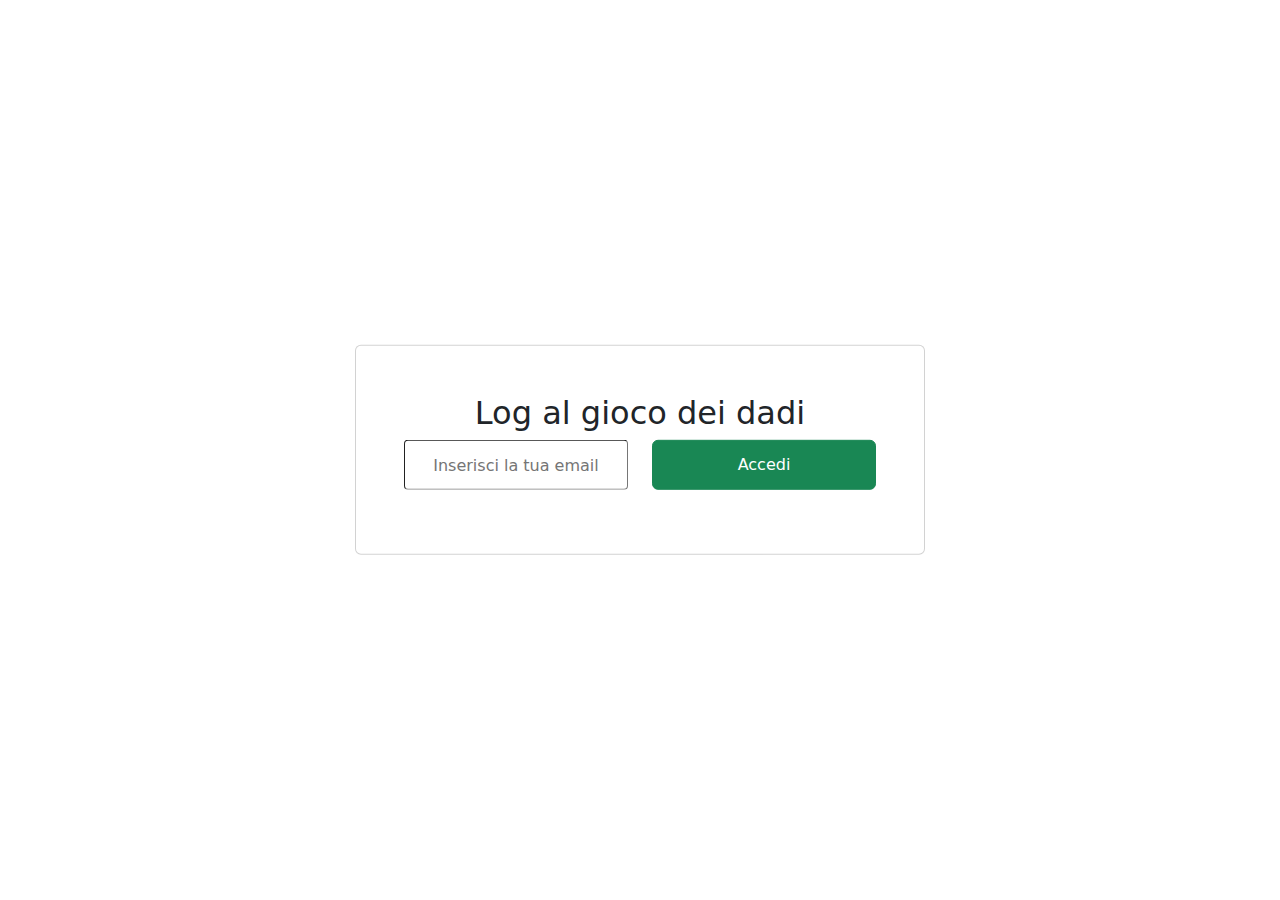
<file: BONUS/index.html>
<!DOCTYPE html>
<html lang="en">
<head>
    <meta charset="UTF-8">
    <meta name="viewport" content="width=device-width, initial-scale=1.0">
    <link href="https://cdn.jsdelivr.net/npm/bootstrap@5.3.3/dist/css/bootstrap.min.css" rel="stylesheet" integrity="sha384-QWTKZyjpPEjISv5WaRU9OFeRpok6YctnYmDr5pNlyT2bRjXh0JMhjY6hW+ALEwIH" crossorigin="anonymous">
    <link rel="stylesheet" href="https://cdnjs.cloudflare.com/ajax/libs/font-awesome/6.5.2/css/all.min.css" integrity="sha512-SnH5WK+bZxgPHs44uWIX+LLJAJ9/2PkPKZ5QiAj6Ta86w+fsb2TkcmfRyVX3pBnMFcV7oQPJkl9QevSCWr3W6A==" crossorigin="anonymous" referrerpolicy="no-referrer" />
    <link rel="stylesheet" href="./css/style.css">
    <title>Gioco dei dadi</title>
</head>
<body>
    <div class="container">
        <div class="row"> 
            <div class="col-12 position-relative vh-100 w-100">
                <div id="log-in-card" class="card p-5 text-center" data-bs-toggle="tooltip" data-bs-placement="top"
                data-bs-custom-class="custom-tooltip"
                data-bs-title="highroller@boolean.com funziona!">
                    <h2 class="">Log al gioco dei dadi</h2>
                    <div class="input-container">
                        <div class="row">
                            <div class="col-12 col-lg-6">
                                <input type="email" id="emailInput" class="text-center w-100 rounded-1 border-1" placeholder="Inserisci la tua email">
                            </div>
                            <div class="col-12 col-lg-6">
                                <button type="button" class="btn btn-success w-100" id="logIn">Accedi</button>
                            </div>
                        </div>
                    </div>
                    <p id="notRegistered"></p>
                </div>
                <div class="container vh-100 position-relative">
                    <div id="welcomeMsg" class="d-none">
                        <h1 class="text-center mt-5 fs-custom">Gioco dei Dadi</h1>
                        <div class="row my-5">
                            <div class="col-12 d-flex justify-content-center">
                                <button class="btn btn-danger" id="diceStart">Lancia un dado</button>
                            </div>
                        </div>
                        <div id="gameOutput"></div>
                    </div>
                    <div id="iconsGame" class="d-none">
                        <div class="user">
                            <i class="fa-solid fa-user me-5"></i>
                            <div id="userResults"></div>
                        </div>
                        <div class="computer">
                            <div id="computerResults"></div>
                            <i class="fa-solid fa-computer ms-5"></i>
                        </div>
                    </div>
                    
                </div>
            </div>
        </div>
    </div>
<script src="https://cdn.jsdelivr.net/npm/bootstrap@5.3.3/dist/js/bootstrap.bundle.min.js" integrity="sha384-YvpcrYf0tY3lHB60NNkmXc5s9fDVZLESaAA55NDzOxhy9GkcIdslK1eN7N6jIeHz" crossorigin="anonymous"></script>
<script src="./js/script.js"></script>
</body>
</html>
</file>
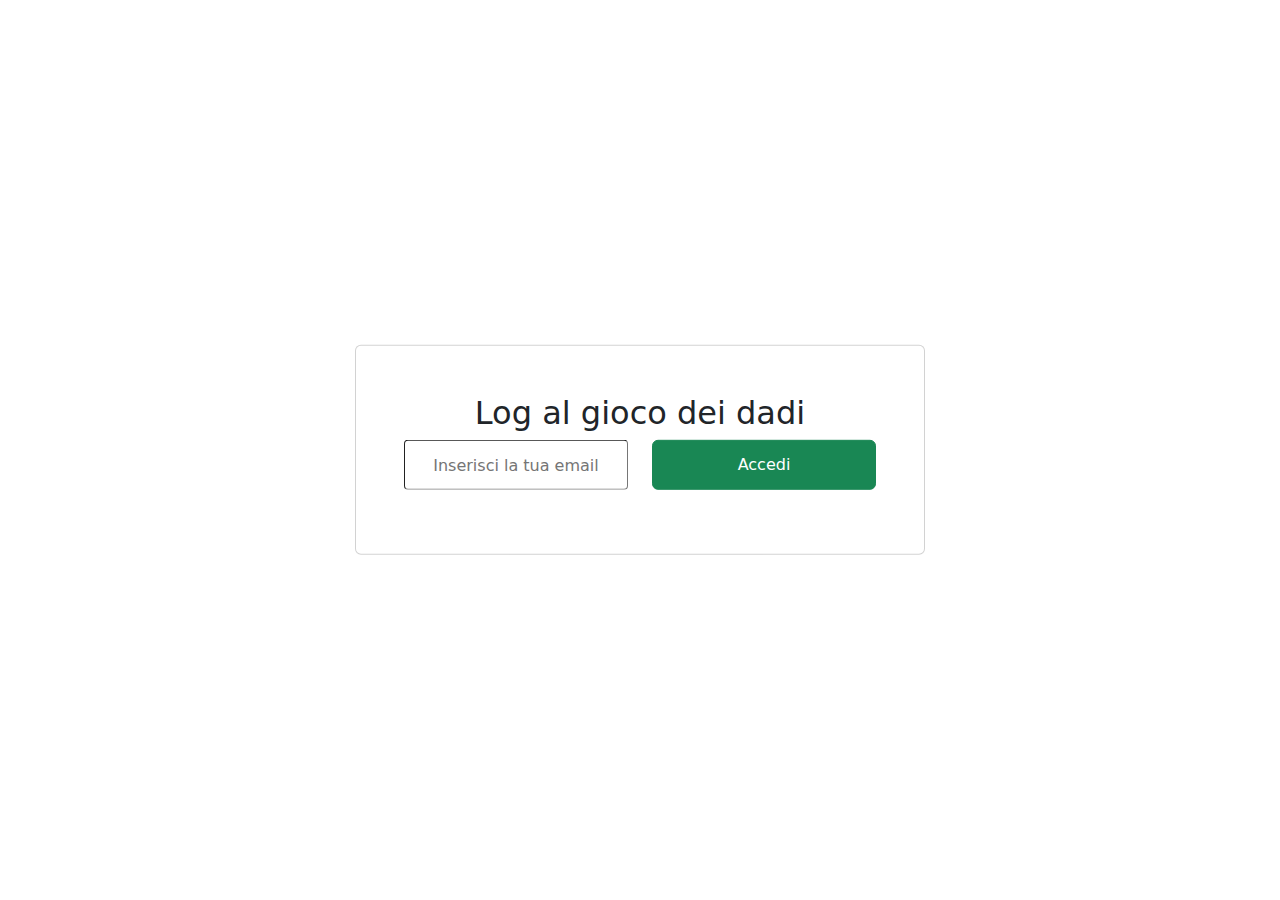
<file: Gioco dei dadi/index.html>
<!DOCTYPE html>
<html lang="en">
<head>
    <meta charset="UTF-8">
    <meta name="viewport" content="width=device-width, initial-scale=1.0">
    <link href="https://cdn.jsdelivr.net/npm/bootstrap@5.3.3/dist/css/bootstrap.min.css" rel="stylesheet" integrity="sha384-QWTKZyjpPEjISv5WaRU9OFeRpok6YctnYmDr5pNlyT2bRjXh0JMhjY6hW+ALEwIH" crossorigin="anonymous">
    <link rel="stylesheet" href="./css/style.css">
    <title>Gioco dei dadi</title>
</head>
<body>
    <div class="container">
        <div class="row"> 
            <div class="col-12 position-relative vh-100 w-100">
                <div id="log-in-card" class="card p-5 text-center" data-bs-toggle="tooltip" data-bs-placement="top"
                data-bs-custom-class="custom-tooltip"
                data-bs-title="highroller@boolean.com funziona!">
                    <h2 class="">Log al gioco dei dadi</h2>
                    <div class="input-container">
                        <div class="row">
                            <div class="col-12 col-lg-6">
                                <input type="email" id="emailInput" class="text-center w-100 rounded-1 border-1" placeholder="Inserisci la tua email">
                            </div>
                            <div class="col-12 col-lg-6">
                                <button type="button" class="btn btn-success w-100" id="logIn">Accedi</button>
                            </div>
                        </div>
                    </div>
                    <p id="notRegistered"></p>
                </div>
                <div id="welcomeMsg" class="d-none">
                    <h1 class="text-center mt-5 fs-custom">Gioco dei Dadi</h1>
                    <div class="row my-5">
                        <div class="col-12 d-flex justify-content-center">
                            <button class="btn btn-danger" id="diceStart">Lancia un dado</button>
                        </div>
                    </div>
                    <div id="gameOutput"></div>
                </div>
            </div>
        </div>
    </div>
<script src="https://cdn.jsdelivr.net/npm/bootstrap@5.3.3/dist/js/bootstrap.bundle.min.js" integrity="sha384-YvpcrYf0tY3lHB60NNkmXc5s9fDVZLESaAA55NDzOxhy9GkcIdslK1eN7N6jIeHz" crossorigin="anonymous"></script>
<script src="./js/script.js"></script>
</body>
</html>
</file>
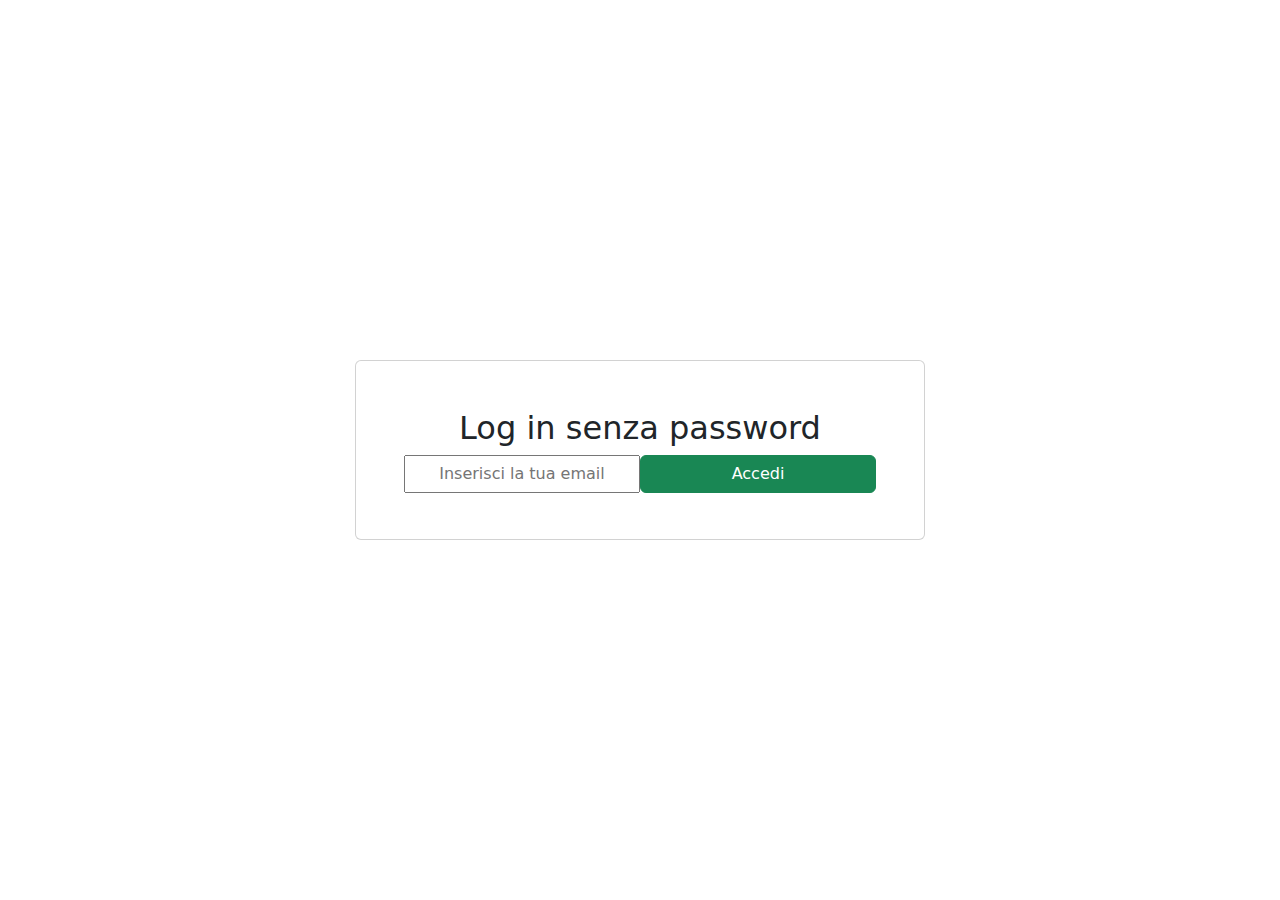
<file: Mail/index.html>
<!DOCTYPE html>
<html lang="en">
<head>
    <meta charset="UTF-8">
    <meta name="viewport" content="width=device-width, initial-scale=1.0">
    <link href="https://cdn.jsdelivr.net/npm/bootstrap@5.3.3/dist/css/bootstrap.min.css" rel="stylesheet" integrity="sha384-QWTKZyjpPEjISv5WaRU9OFeRpok6YctnYmDr5pNlyT2bRjXh0JMhjY6hW+ALEwIH" crossorigin="anonymous">
    <link rel="stylesheet" href="./css/style.css">
    <title>MAIL</title>
</head>
<body>
    <div class="container">
        <div class="row">
            <div class="col-12 position-relative vh-100 w-100">
                <div id="log-in-card" class="card p-5 text-center" data-bs-toggle="tooltip" data-bs-placement="top"
                data-bs-custom-class="custom-tooltip"
                data-bs-title="highroller@boolean.com funziona!">
                    <h2 class="">Log in senza password</h2>
                    <div class="input-container d-flex">
                        <input type="email" id="emailInput" class="text-center w-50" placeholder="Inserisci la tua email">
                        <button type="button" class="btn btn-success w-50" id="logIn">Accedi</button>
                    </div>
                    <p id="notRegistered"></p>
                </div>
                <div id="welcomeMsg"></div>
            </div>
        </div>
    </div>
<script src="https://cdn.jsdelivr.net/npm/bootstrap@5.3.3/dist/js/bootstrap.bundle.min.js" integrity="sha384-YvpcrYf0tY3lHB60NNkmXc5s9fDVZLESaAA55NDzOxhy9GkcIdslK1eN7N6jIeHz" crossorigin="anonymous"></script>
<script src="./js/script.js"></script>
</body>
</html>
</file>
<file: BONUS/css/style.css>
*{
    padding: 0;
    margin: 0;
    box-sizing: border-box;
}

#log-in-card{
    position: absolute;
    top: 50%;
    left: 50%;
    transform: translate(-50%, -50%);
    width: 50%;
    min-width: 350px;
    min-height: 100px;
    background-color: #ffffff;
    z-index: 1000;
}

.fs-custom{
    font-size: 75px;
}

#emailInput{
    height: 50px;
}

#logIn{
    height: 50px;
}

.user{
    display: flex;
    position: absolute;
    z-index: -10;
    top: 40%;
    left: 10%;
}

.user i{
    font-size: 100px;
}

.computer{
    display: flex;
    position: absolute;
    z-index: -10;
    top: 40%;
    right: 10%;
}

.computer i{
    font-size: 100px;
}
</file>
<file: Gioco dei dadi/css/style.css>
*{
    padding: 0;
    margin: 0;
    box-sizing: border-box;
}

#log-in-card{
    position: absolute;
    top: 50%;
    left: 50%;
    transform: translate(-50%, -50%);
    width: 50%;
    min-width: 350px;
    min-height: 100px;
    background-color: #ffffff;
}

.fs-custom{
    font-size: 75px;
}

#emailInput{
    height: 50px;
}

#logIn{
    height: 50px;
}
</file>
<file: Mail/css/style.css>
*{
    padding: 0;
    margin: 0;
    box-sizing: border-box;
}

#log-in-card{
    position: absolute;
    top: 50%;
    left: 50%;
    transform: translate(-50%, -50%);
    width: 50%;
    height: 20%;
    background-color: #ffffff;
}

.fs-custom{
    font-size: 75px;
}
</file>
